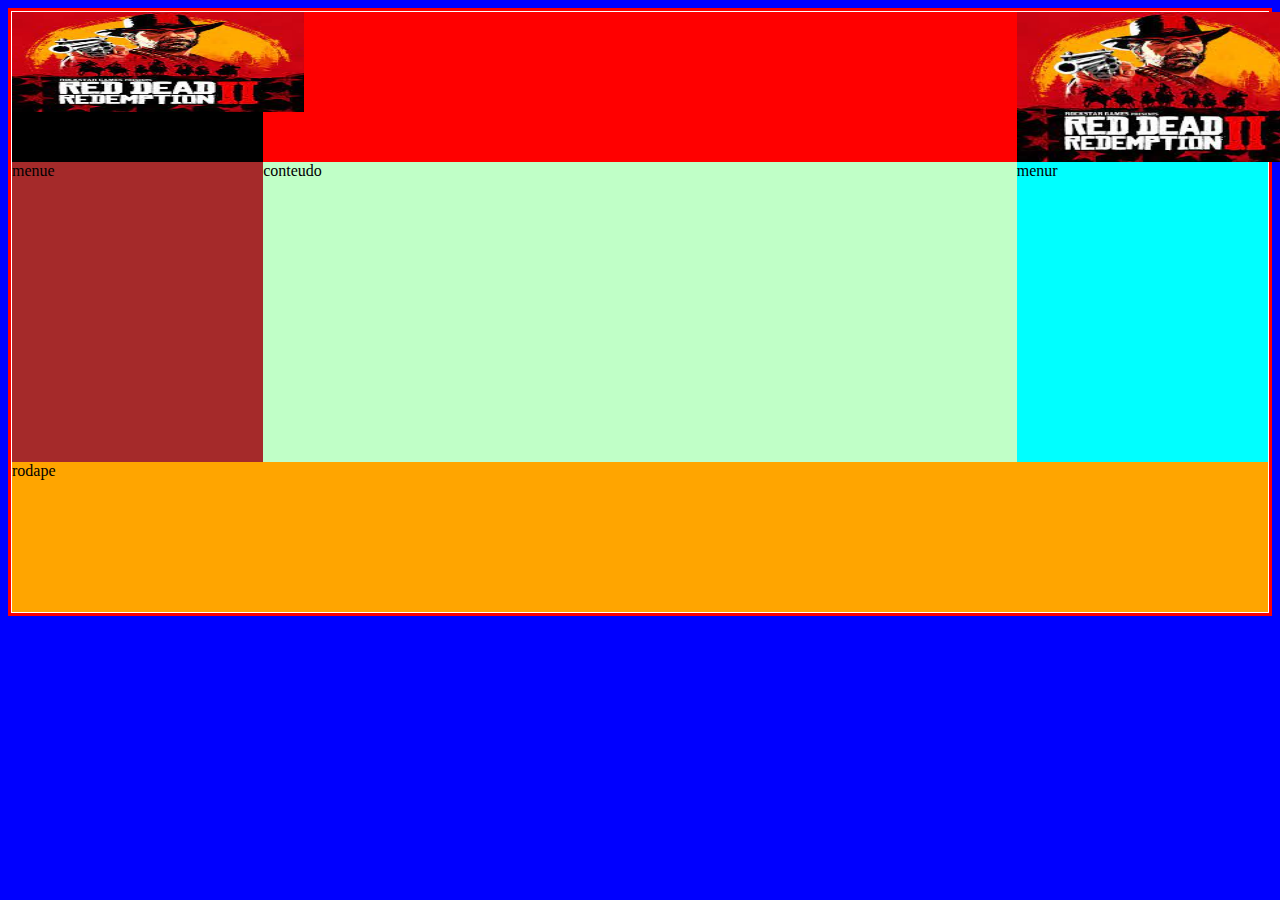
<file: aulao-grid/index.html>
<!DOCTYPE html>
<html lang="en">

<head>
    <meta charset="UTF-8">
    <meta name="viewport" content="width=device-width, initial-scale=1.0">
    <title>Document</title>
    <link rel="stylesheet" href="style.css">
</head>

<body>

    <div class="box">
        <div class="titulo">titulo</div>
        <div class="titulo1"> <img src="download.jpg" width="295" height="150px"></div>
        <div class="menue">menue</div>
        <div class="menu1"> <img src="download.jpg" width="292px" height="100px"></div>
        <div class="conteudo">conteudo</div>
        <div class="menur">menur</div>
        <div class="rodape">rodape</div>
    </div>

    </div>
</body>

</html>
</file>
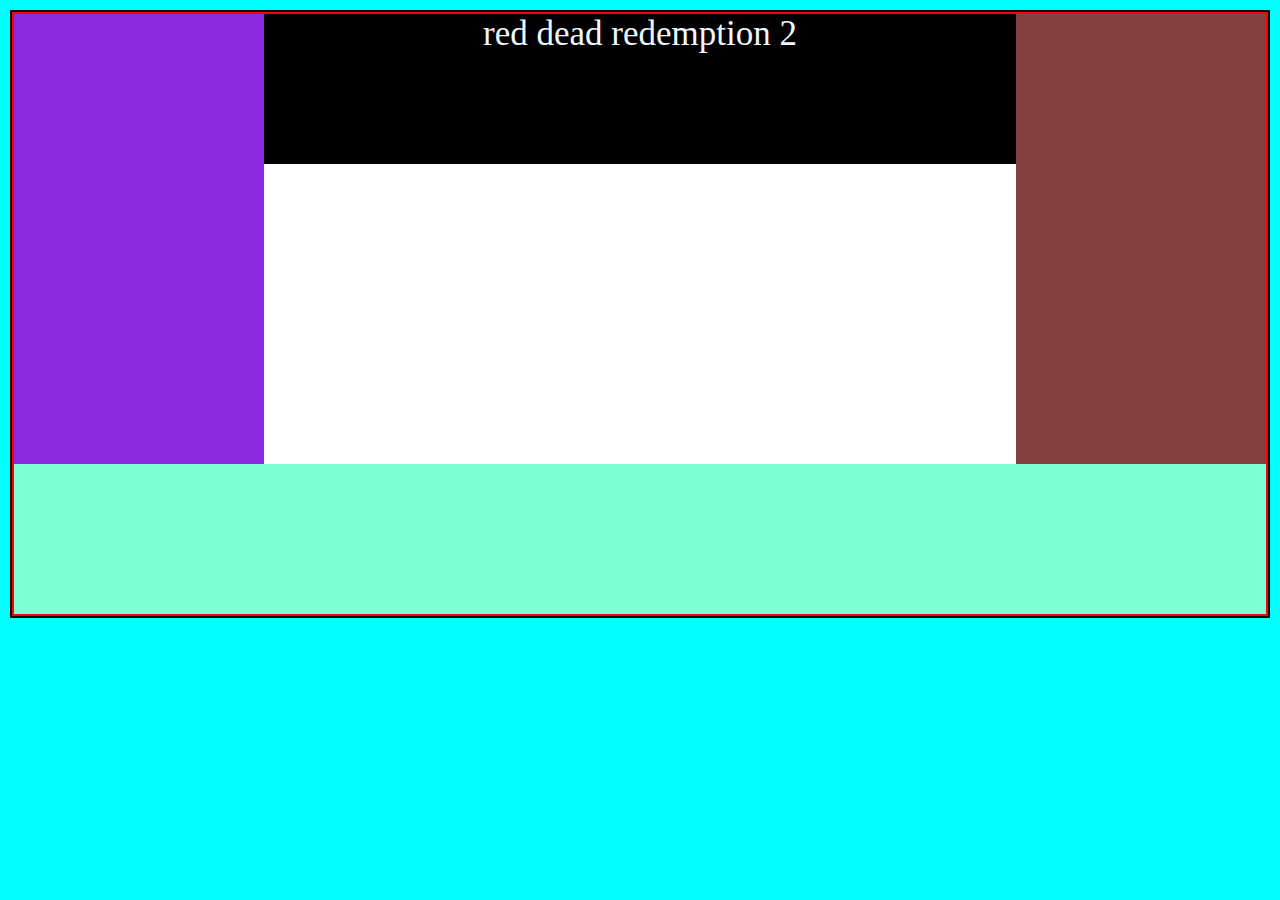
<file: aulao-html/index.html>
<!DOCTYPE html>
<html lang="en">
<head>
    <meta charset="UTF-8">
    <meta name="viewport" content="width=device-width, initial-scale=1.0">
    <title>Document</title>
    <link rel="stylesheet" href="style.css">
</head>
<body>

<div class="box">
<div class="topo">red dead redemption 2</div>
<div class="cont"></div>
<div class="menue"></div>
<div class="menud"></div>
    </div>
</body>
</html>
</file>
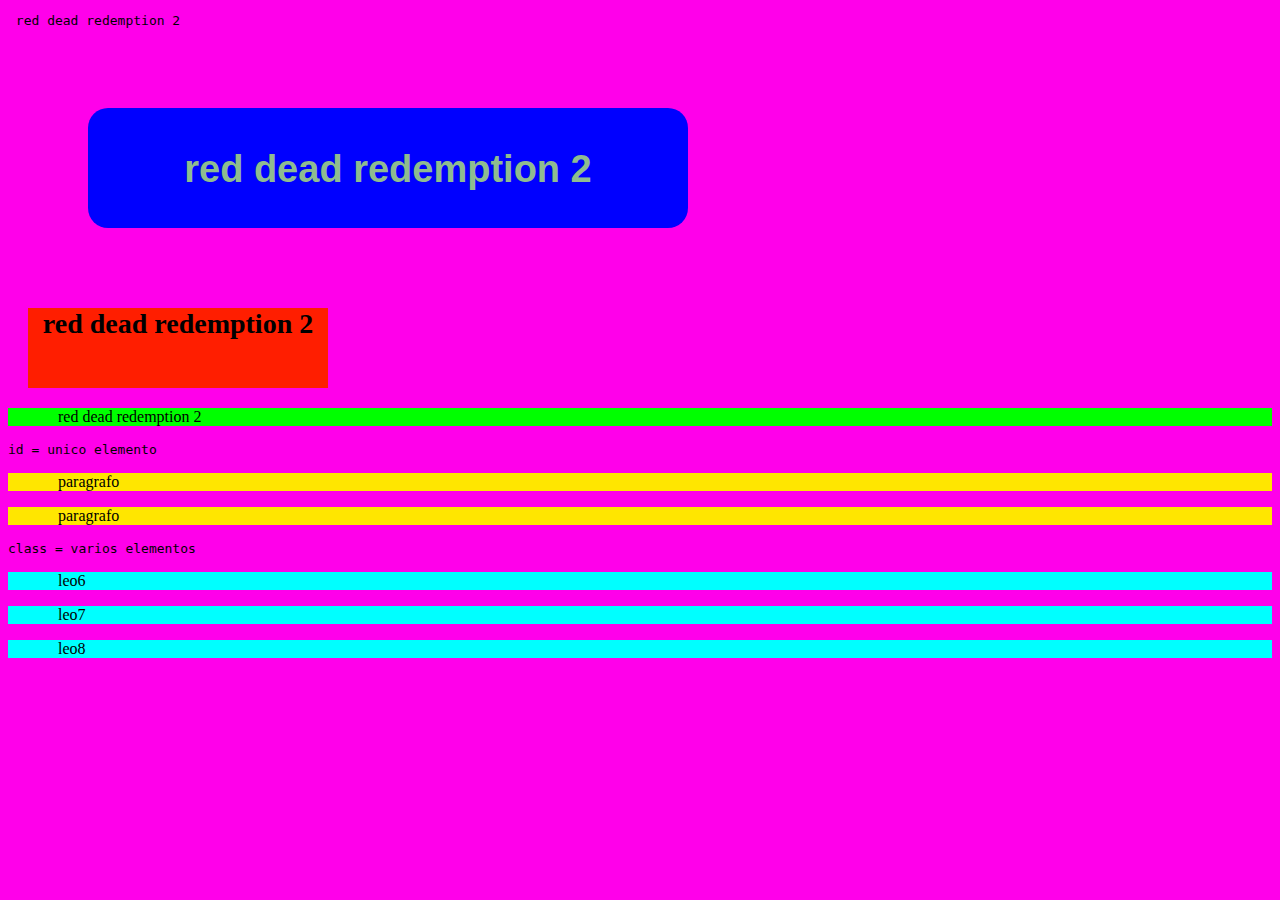
<file: aula02/exp01.html>
<!DOCTYPE html>
<html lang="en">
<head>
    <meta charset="UTF-8">
    <meta name="viewport" content="width=device-width, initial-scale=1.0">
    <title>luiz</title>
    <link rel="stylesheet" href="exp01.css">
</head>
<body>
    <pre> red dead redemption 2 </pre>
    <h1>red dead redemption 2 </h1>
    <h2> red dead redemption 2</h2>
    <p> red dead redemption 2 </p>

    <pre>id = unico elemento</pre>
    <p id="S1"> paragrafo </p>
    <p id="S1"> paragrafo </p>

    <pre>class = varios elementos</pre> 
    <p class="S2">leo6</p>
    <p class="S2">leo7</p>
    <p class="S2">leo8</p>
</body>
</html>
</file>
<file: aulao-grid/style.css>
body{

    background-color: blue;
    border: 3px solid red;
}

.box {

background-color: yellow;
height: 600px;
width: auto;
border: 1px solid white; 
display: grid;
grid-template-areas: "menu1 titulo titulo1"
                    "menue conteudo menur "
                    "rodape rodape rodape ";
                    
                    grid-template-rows:  25% 50% 25%;
                    grid-template-columns: 20% 60% 20% ;
                }

.titulo{


    grid-area: titulo;
    background-color: red;
}

.titulo1{

    grid-area: titulo1;
    background-color: beige;


}

.menu1{
background-color: black;
grid-area: menu1;
}

.menue{
   
    grid-area: menue;
    background-color:brown ;
}

.conteudo{
    grid-area: conteudo;
    background-color: rgb(192, 255, 199) ;
}

.menur{
   grid-area: menur;
    background-color: aqua;

}

.rodape{
    grid-area: rodape;
  background-color: orange ;
}
</file>
<file: aulao-html/style.css>
body {

    background-color: aqua;
    margin: 10px;
    border: 2px solid black;
}

.box {

    background-color: aquamarine;
    width: auto;
    height: 600px;
    border: 2px solid red;
    display: grid;
    grid-template-areas: "menue topo menud "
        "menue cont menud";

    grid-template-rows: 25% 50% 25%;
    grid-template-columns: 20% 60% 20%;
}

.topo {

    grid-area: topo;
    background-color: rgb(0, 0, 0);
    color: aliceblue;
    text-align: center;
    font-size: 35px;

}

.cont {

    grid-area: cont;
    background-color: rgb(255, 255, 255);

}

.menue {

    grid-area: menue;
    background-color: blueviolet;

}

.menud {

    grid-area: menud;
    background-color: rgb(133, 64, 64);

}
</file>
<file: aula02/exp01.css>
body{
    justify-content: center;
    align-items: center;
 background-color: rgb(255, 0, 234);
}

h1{
   background-color: blue;
   color: darkseagreen;
   text-align: center;
   font-size: 38px;
   font-family: Arial, Helvetica, sans-serif;
   height: 80px;
   width: 600px;
   margin: 80px ;
   padding-top: 40px;
   border-radius: 20px;
}

h2{
    background-color: rgb(255, 30, 0);
    text-align: center;
    height: 80px;
    width: 300px;
    margin: 20px;
    font-size: 28px;
}

p{
    background-color: blueviolet;
    padding-left: 50px;
}

#S1{
    background-color: rgb(255, 230, 0);
    text-align: left;
}

.S2{
    background-color: cyan;
}


p{
    background-color: rgb(0, 255, 0);


}
</file>
